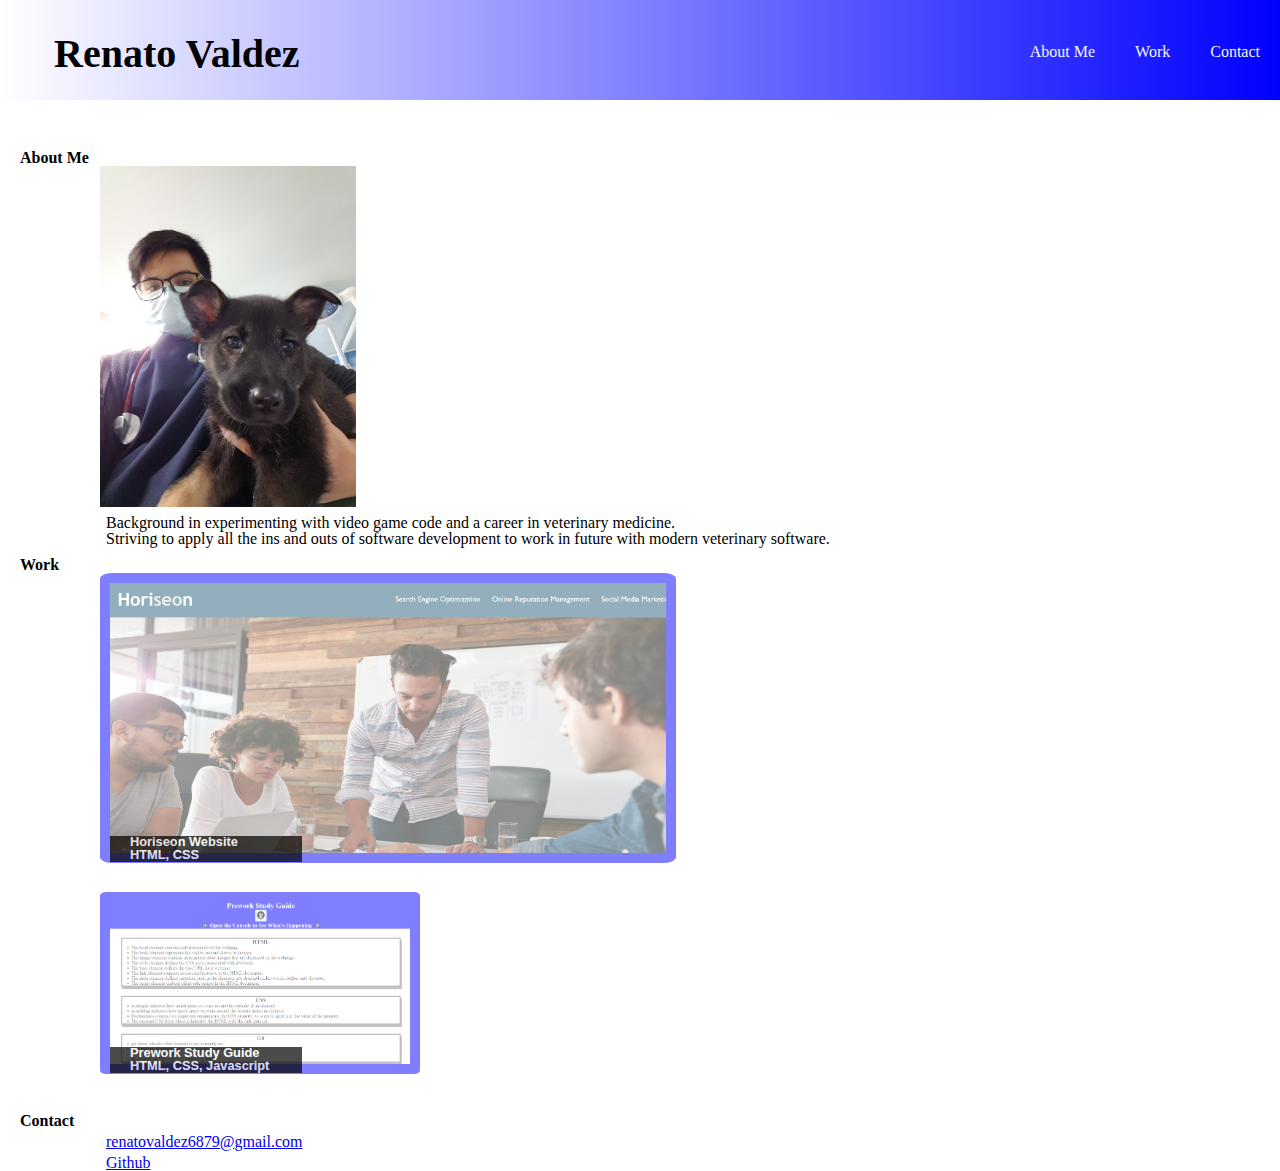
<file: index.html>
<!DOCTYPE html>
<html>

<head>
  <title>R Valdez Portfolio</title>
  <meta charset="UTF-8" />
  <meta name="viewport" content="width=device-width, initial-scale=1" />
  <link rel="stylesheet" type="text/css" href="Develop/css/reset.css">
  <link rel="stylesheet" type="text/css" href="Develop/css/style.css"/>
</head>
  <header>
    <h1>Renato Valdez</h1>
    <nav>
        <ul>
            <li><a href=#AboutMe>About Me</a></li>
            <li><a href=#Work>Work</a></li>
            <li><a href=#Contact>Contact</a></li>
        </ul>
    </nav>
  </header> 

<body>

  <main>
    <section>
     <h2 id="AboutMe">About Me</h2>
      <img class="bio" src="Develop/images/bio.jpg" alt="Wearing scrubs holding puppy"/>
      <p>Background in experimenting with video game code and a career in veterinary medicine.<br>
        Striving to apply all the ins and outs of software development to work in future with modern veterinary software.<br>
        </p>
      </div>
    </section>

    <section>
      <h2 id="Work">Work</h2>
        <a href="https://ren3546.github.io/Horiseon-Website/">
          <img src="Develop/images/horiseon.png" alt="Horiseon Website"; class="topimage"/>
        </a>
        <div class="textbox">
          <h3>Horiseon Website <br> HTML, CSS</h3>
        </div>
      
        <a href="https://ren3546.github.io/prework-study-guide/">
          <img src="Develop/images/prework.png" alt="Prework Website"; class="bottomimage">
        </a>
        <div class="textbox">
          <h3>Prework Study Guide <br> HTML, CSS, Javascript</h3>
        </div>

    </section>
      <h2 id="Contact">Contact</h2>
        <div class="Contact">
          <p><a href="mailto:renatovaldez6879@gmail.com">renatovaldez6879@gmail.com</a></p>
          <p><a href="https://github.com/Ren3546">Github</a></p>
        </div>
    </section>
  </main>

</body>

</html>
</file>
<file: Develop/css/style.css>
header{
    background-image:linear-gradient(to right, white, blue);
    height:100px;
  }
  
h1 {
    float:left;
    padding:34px 54px;
    font-size:40px;
    font-family:Trebuchet MS;
  }
  
h2 {
    margin-top: 10px;
    margin-left: 20px;
    font-family:Trebuchet MS;
  }
  
ul {
    text-align:center;
    margin-top:10px;
  }
  
li {
    padding:34px 20px;
    float:left;
  }
  
li a {
    font-family: Trebuchet MS;
    text-decoration:none;
    color:aliceblue;
  }
  
  /*Text links in navbar turn black when hovering.*/
li a:hover {
    color:black;
  }
  
nav {
    float:right;
  }
  
main {
    margin-top:50px;
  }
  
/*Previous Work Images*/
.topimage {
    display: inline-block;
    width:45%;
    margin-left:100px;
    border:10px solid blue;
    border-radius: 2%;
    opacity:50%;
  }
  
.bottomimage {
    display:inline-block;
    width:25%;
    margin-left:100px;
    border:10px solid blue;
    border-radius: 2%;
    opacity:50%;
  }

/*Make images appear with full opacity when hovered.*/
img:hover {
    opacity: 100%;
  }

p {
    padding-left:6px;
    margin-left:100px;
    margin-top:5px;
    font-family:Trebuchet MS;
  }

.textbox{
    position:relative;
      width:15%;
      height:50%;
      bottom:30px;
      left:110px;
      background-color: black;
      color: white;
      padding-left: 20px;
      padding-right: 20px;
      font-size:1.0vw;
      opacity:70%;
    }

/*Bio Image*/
.bio {
    width:20%;
    display:inline-block;
    margin-left:100px;
  }

/*Mobile media query */
@media screen and (max-width: 480px) {
    header {
      background-image:linear-gradient(to right, white, blue);
      display:flex;
      flex-direction: column;
      align-items: center;
    }
   
   nav {
     border-top:50px;
     padding-top:20px;
   }
    main {
      margin-top:80px;
      display:flex;
      flex-wrap: wrap;
      align-items: center;
    }
    
    nav ul {
      display:inline-flex;
      align-items:center;
      background-color: grey;
      height:30px;
    }
    
    nav ul li {
      display:inline-flex;
      justify-content:space-evenly;
    }
    
  }

  /*Fixes the navbar from disappearing at the dimensions in between desktop and mobile.*/
@media screen and (max-width: 651px) {
    nav ul {
      display:inline-flex;
      align-items:center;
      background-color: grey;
      height:30px;
    }
  }
</file>
